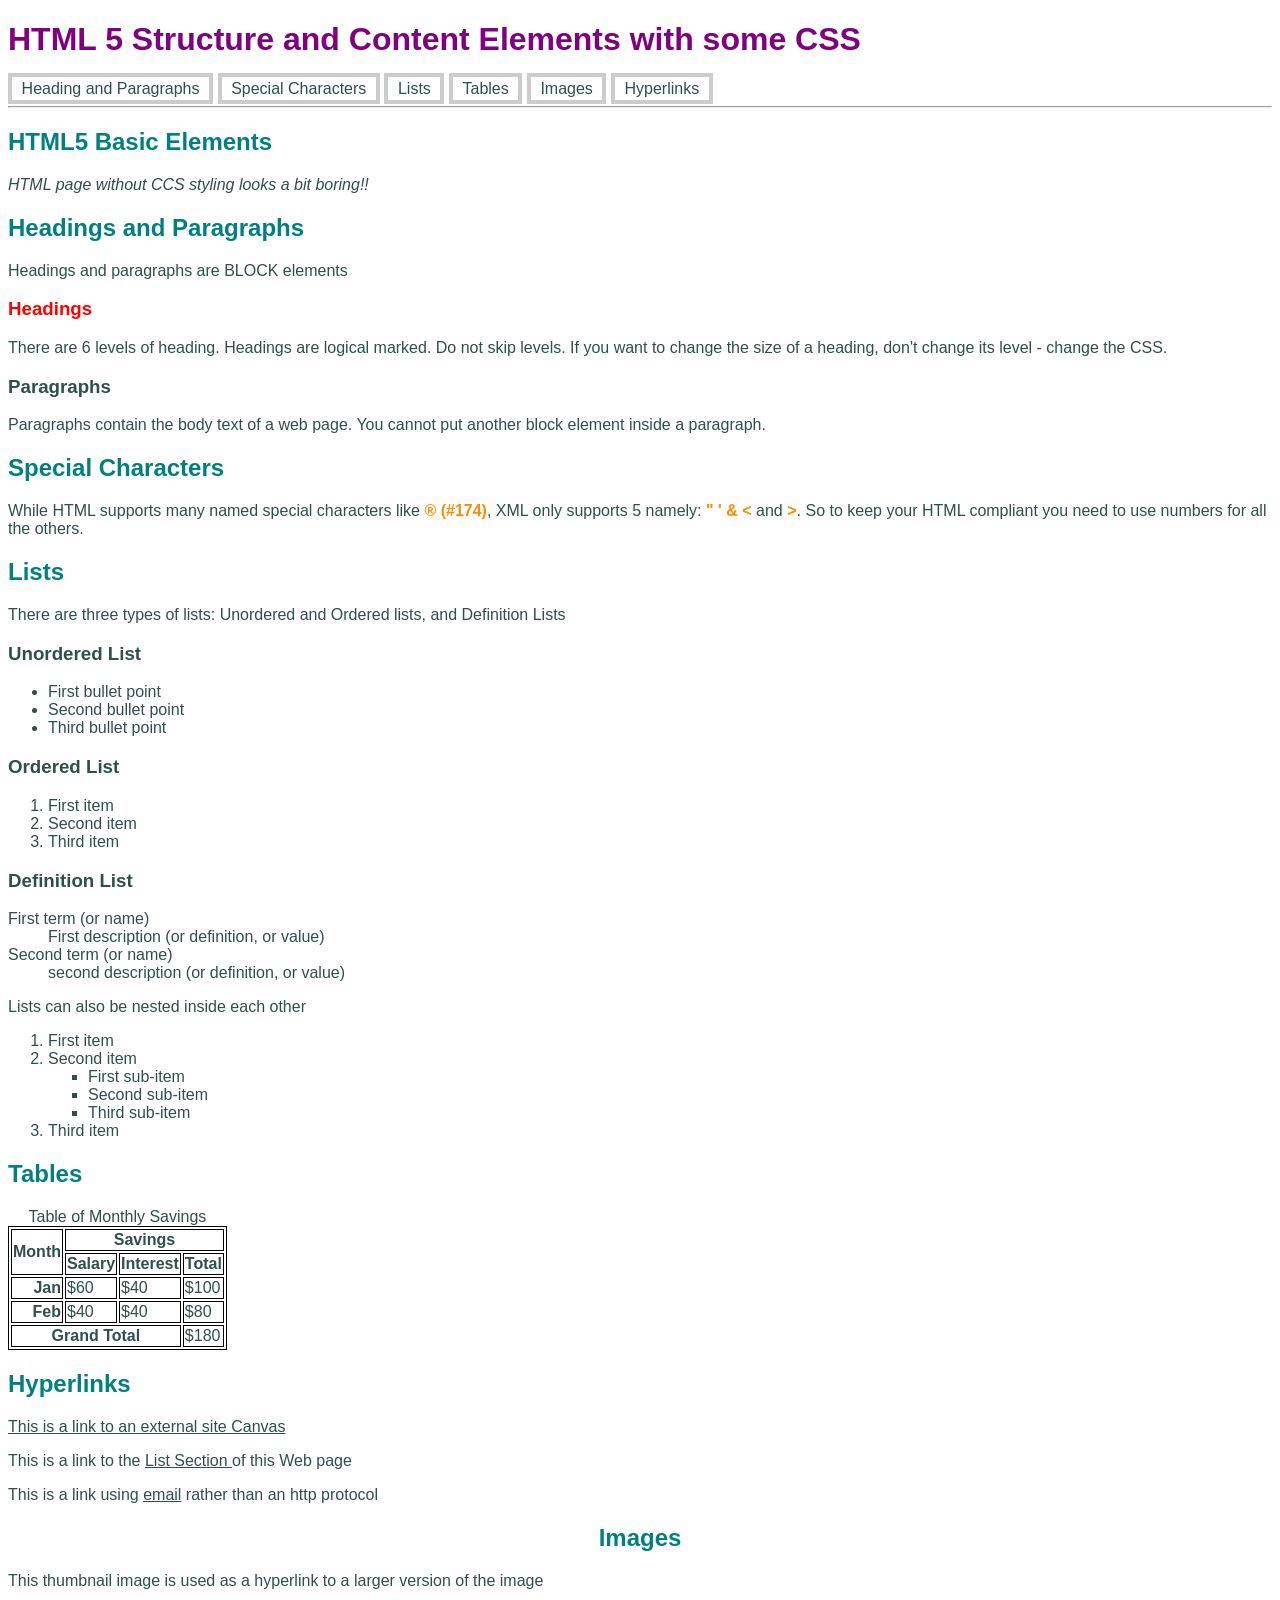
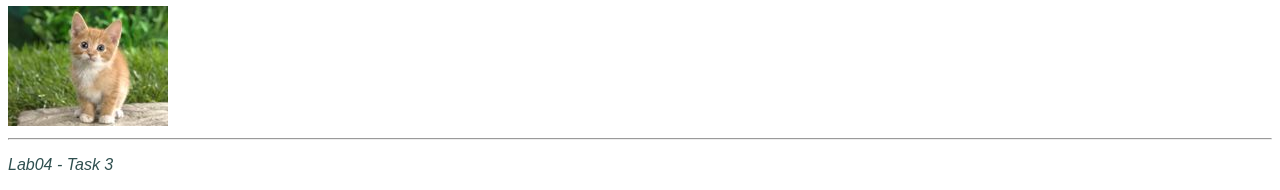
<file: lab/week4/index.html>
<!DOCTYPE html>
<html lang="en">
<head>
  <meta charset="utf-8" />
  <meta name="description" content="Demonstrates some basic HTML content elements and CSS" />
  <meta name="keywords" content="HTML5, tags" />
  <meta name="author" content="A Lecturer"  />
  <title>HTML Structure and Content Elements + CSS</title>
  <link rel="stylesheet" href="styles/style_w4.css" />
  
</head>
<!-- This is a comment. Indenting child elements makes the markup much more readable -->
<body>
   <header>
     <h1>HTML 5 Structure and Content Elements with some CSS</h1>
     <nav>
         <a href="#headings">Heading and Paragraphs</a> 
         <a href="#sc">Special Characters</a> 
         <a href="#list">Lists</a> 
         <a href="#tables">Tables</a>
         <a href="#images">Images</a>
         <a href="#hyperlinks">Hyperlinks</a>
      </nav>
      <hr />
   </header>
   
   <article>   
   <h2>HTML5 Basic Elements</h2> 
      <aside>
         <p>HTML page without CCS styling looks a bit boring!!</p>
      </aside>
      <h2 id="headings">Headings and Paragraphs </h2>
      <p>Headings and paragraphs are BLOCK elements</p>
      <h3 id="headings-h3">Headings</h3>
      <p>There are 6 levels of heading. Headings are logical marked. Do not skip levels. If you want to change the size of a heading, don't change its level - change the CSS.</p>
      <h3>Paragraphs</h3>
      <p>Paragraphs contain the body text of a web page. You cannot put another block element inside a paragraph.</p>
      
      <h2 id="sc">Special Characters</h2>
      <p>While HTML supports many named special characters like <span class="special">&#174; (#174)</span>, XML only supports 5 namely: <span class="special">&quot; &apos; &amp; &lt;</span>  and <span class="special">&gt;</span>.  So to keep your HTML compliant you need to use numbers for all the others.</p>
      
         
      
      <!-- Comments can be useful to indicate various sections of markup-->
      <!--Lists-->
      <h2 id="list">Lists</h2>
      <p>There are three types of lists: Unordered and Ordered lists, and Definition Lists</p>
      <h3>Unordered List</h3>
	  <ul>
         <li>First bullet point</li>
         <li>Second bullet point</li>
         <li>Third bullet point</li>
      </ul>
      <h3>Ordered List</h3>
      <ol>
         <li>First item</li>
         <li>Second item</li>
         <li>Third item</li>
      </ol>
	  <h3>Definition List</h3>
	  <dl>
		<dt>First term (or name)</dt>
			<dd>First description (or definition, or value)</dd>
		<dt>Second term (or name)</dt>
			<dd>second description (or definition, or value)</dd>
      </dl> 
      <p>Lists can also be nested inside each other</p>
      <ol>
         <li>First item</li>
         <li>Second item
            <ul>
               <li>First sub-item</li>
               <li>Second sub-item</li>
               <li>Third sub-item</li>
            </ul>
         </li>
         <li>Third item</li>
      </ol>		

      <h2 id="tables">Tables</h2>
      <table>
         <caption>Table of Monthly Savings</caption>
         <thead>
            <tr>
            <!-- the scope attribute assists non-visual user agents -->
            <!-- rowspan and colspan allow multiple cells to be merged -->
              <th rowspan="2" scope="col">Month</th>
              <th colspan="3" scope="col">Savings</th>
            </tr>
            <tr>
              <th scope="col">Salary</th>
              <th scope="col">Interest</th>
              <th scope="col">Total</th>
            </tr>
        </thead>
        <tbody>
         <tr>
           <th scope="row" class="month">Jan</th>
           <td>$60</td>
           <td>$40</td>
           <td>$100</td>
         </tr>
         <tr>
           <th scope="row" class="month">Feb</th>
           <td>$40</td>
           <td>$40</td>
           <td>$80</td>
         </tr>
        </tbody>
        <tfoot>
         <tr>
            <th colspan="3" scope="row"> Grand Total</th>
            <td>$180</td>
         </tr>
        </tfoot>
		</table>
      
      <h2 id="hyperlinks">Hyperlinks</h2>
      <p><a href="https://swinburne.instructure.com" title="This takes you to Canvas"> This is a link to an external site Canvas</a></p>
      <p>This is a link to the <a href="#list">List Section </a> of this Web page</p>
      <p>This is a link using <a href="104046668@swin.edu.au"> email</a> rather than an http protocol</p> 
	  
      <h2 id="images">Images</h2>
      <p>This thumbnail image is used as a hyperlink to a larger version of the image</p>
      <a href="images/mycat.jpg">  <img src="images/mycat_small.jpg" alt="Photo of my cat" title="Filesize 222kb " /></a>

      
      <hr />
   </article>
	<footer>
		<p>Lab04 - Task 3</p>
	</footer>
</body>

</html>
</file>
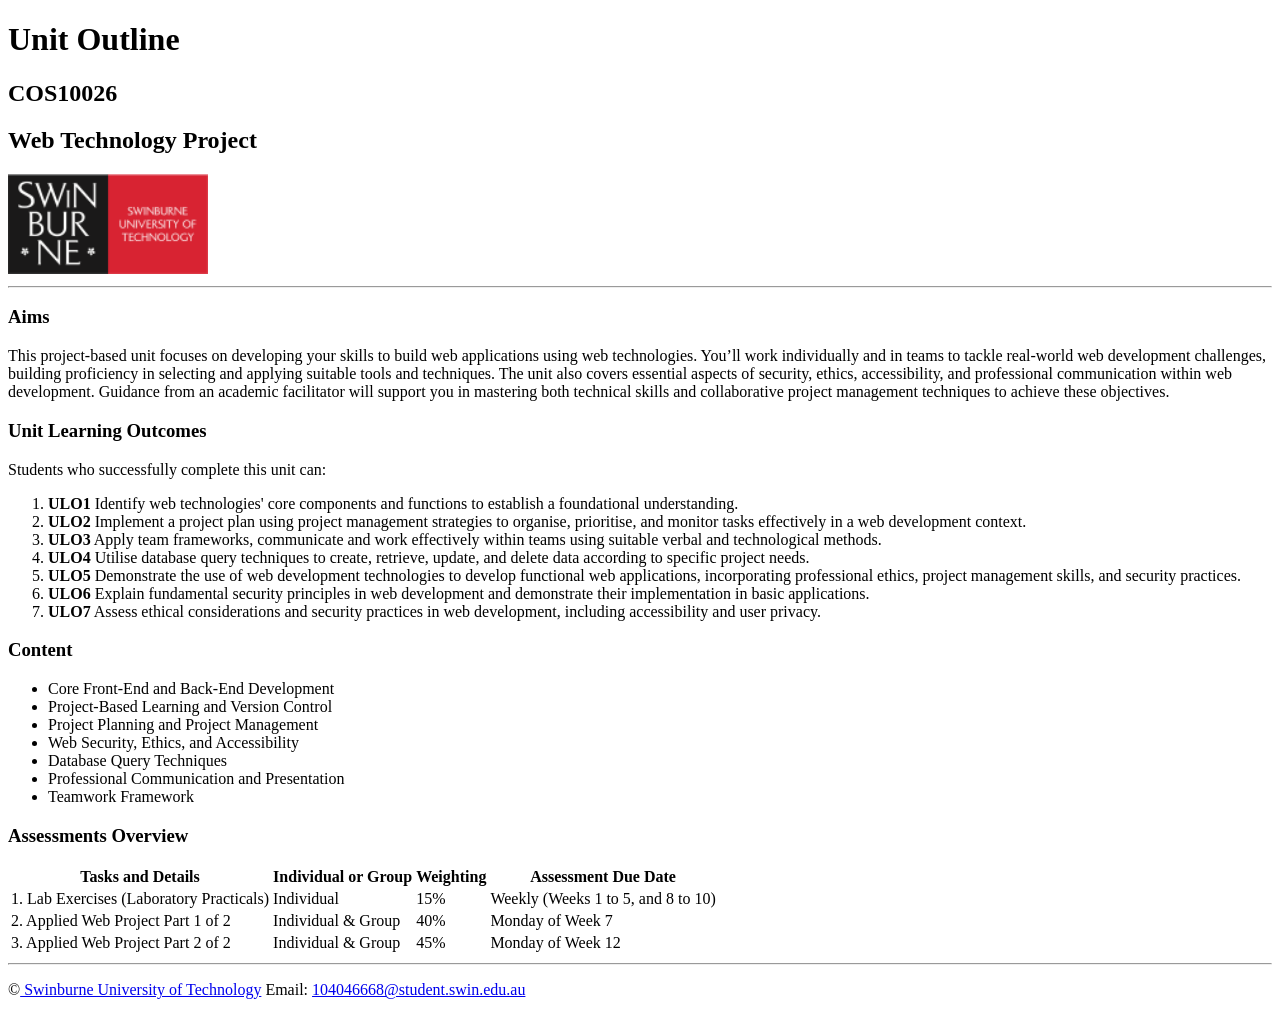
<file: lab/week2/outline.html>
<!DOCTYPE html>
<html lang="en">
<head>
    <meta charset="UTF-8">
    <meta name="description" content="Unit outline for COS10026 Web Technology Project, Swinburne University of Technology">
    <meta name="keywords" content="COS10026, Web Technology Project, Unit Outline, Swinburne University of Technology">
    <meta name="author" content="Nguyen Dang Vinh">
    <title>COS10026 Unit Outline - Web Technology Project</title>
</head>
<body>

    <h1>Unit Outline</h1>
    <h2>COS10026</h2>
    <h2>Web Technology Project</h2>

    <img src="swin_logo.png" alt="Swinburne University of Technology logo" width="200">

    <hr>

    <h3>Aims</h3>
    <p>This project-based unit focuses on developing your skills to build web applications using web technologies. You&rsquo;ll work individually and in teams to tackle real-world web development challenges, building proficiency in selecting and applying suitable tools and techniques. The unit also covers essential aspects of security, ethics, accessibility, and professional communication within web development. Guidance from an academic facilitator will support you in mastering both technical skills and collaborative project management techniques to achieve these objectives.</p>

    <h3>Unit Learning Outcomes</h3>
    <p>Students who successfully complete this unit can:</p>
    <ol>
        <li><strong>ULO1</strong> Identify web technologies' core components and functions to establish a foundational understanding.</li>
        <li><strong>ULO2</strong> Implement a project plan using project management strategies to organise, prioritise, and monitor tasks effectively in a web development context.</li>
        <li><strong>ULO3</strong> Apply team frameworks, communicate and work effectively within teams using suitable verbal and technological methods.</li>
        <li><strong>ULO4</strong> Utilise database query techniques to create, retrieve, update, and delete data according to specific project needs.</li>
        <li><strong>ULO5</strong> Demonstrate the use of web development technologies to develop functional web applications, incorporating professional ethics, project management skills, and security practices.</li>
        <li><strong>ULO6</strong> Explain fundamental security principles in web development and demonstrate their implementation in basic applications.</li>
        <li><strong>ULO7</strong> Assess ethical considerations and security practices in web development, including accessibility and user privacy.</li>
    </ol>

    <h3>Content</h3>
    <ul>
        <li>Core Front-End and Back-End Development</li>
        <li>Project-Based Learning and Version Control</li>
        <li>Project Planning and Project Management</li>
        <li>Web Security, Ethics, and Accessibility</li>
        <li>Database Query Techniques</li>
        <li>Professional Communication and Presentation</li>
        <li>Teamwork Framework</li>
    </ul>

    <h3>Assessments Overview</h3>
    <table>
        <thead>
            <tr>
                <th>Tasks and Details</th>
                <th>Individual or Group</th>
                <th>Weighting</th>
                <th>Assessment Due Date</th>
            </tr>
        </thead>
        <tbody>
            <tr>
                <td>1. Lab Exercises (Laboratory Practicals)</td>
                <td>Individual</td>
                <td>15%</td>
                <td>Weekly (Weeks 1 to 5, and 8 to 10)</td>
            </tr>
            <tr>
                <td>2. Applied Web Project Part 1 of 2</td>
                <td>Individual &amp; Group</td>
                <td>40%</td>
                <td>Monday of Week 7</td>
            </tr>
            <tr>
                <td>3. Applied Web Project Part 2 of 2</td>
                <td>Individual &amp; Group</td>
                <td>45%</td>
                <td>Monday of Week 12</td>
            </tr>
        </tbody>
    </table>

    <hr>

    <footer>
        <p>&copy;<a href="https://www.swinburne.edu.au/"> Swinburne University of Technology</a>  Email: <a href="mailto:104046668@student.swin.edu.au">104046668@student.swin.edu.au</a></p>
    </footer>

</body>
</html>
</file>
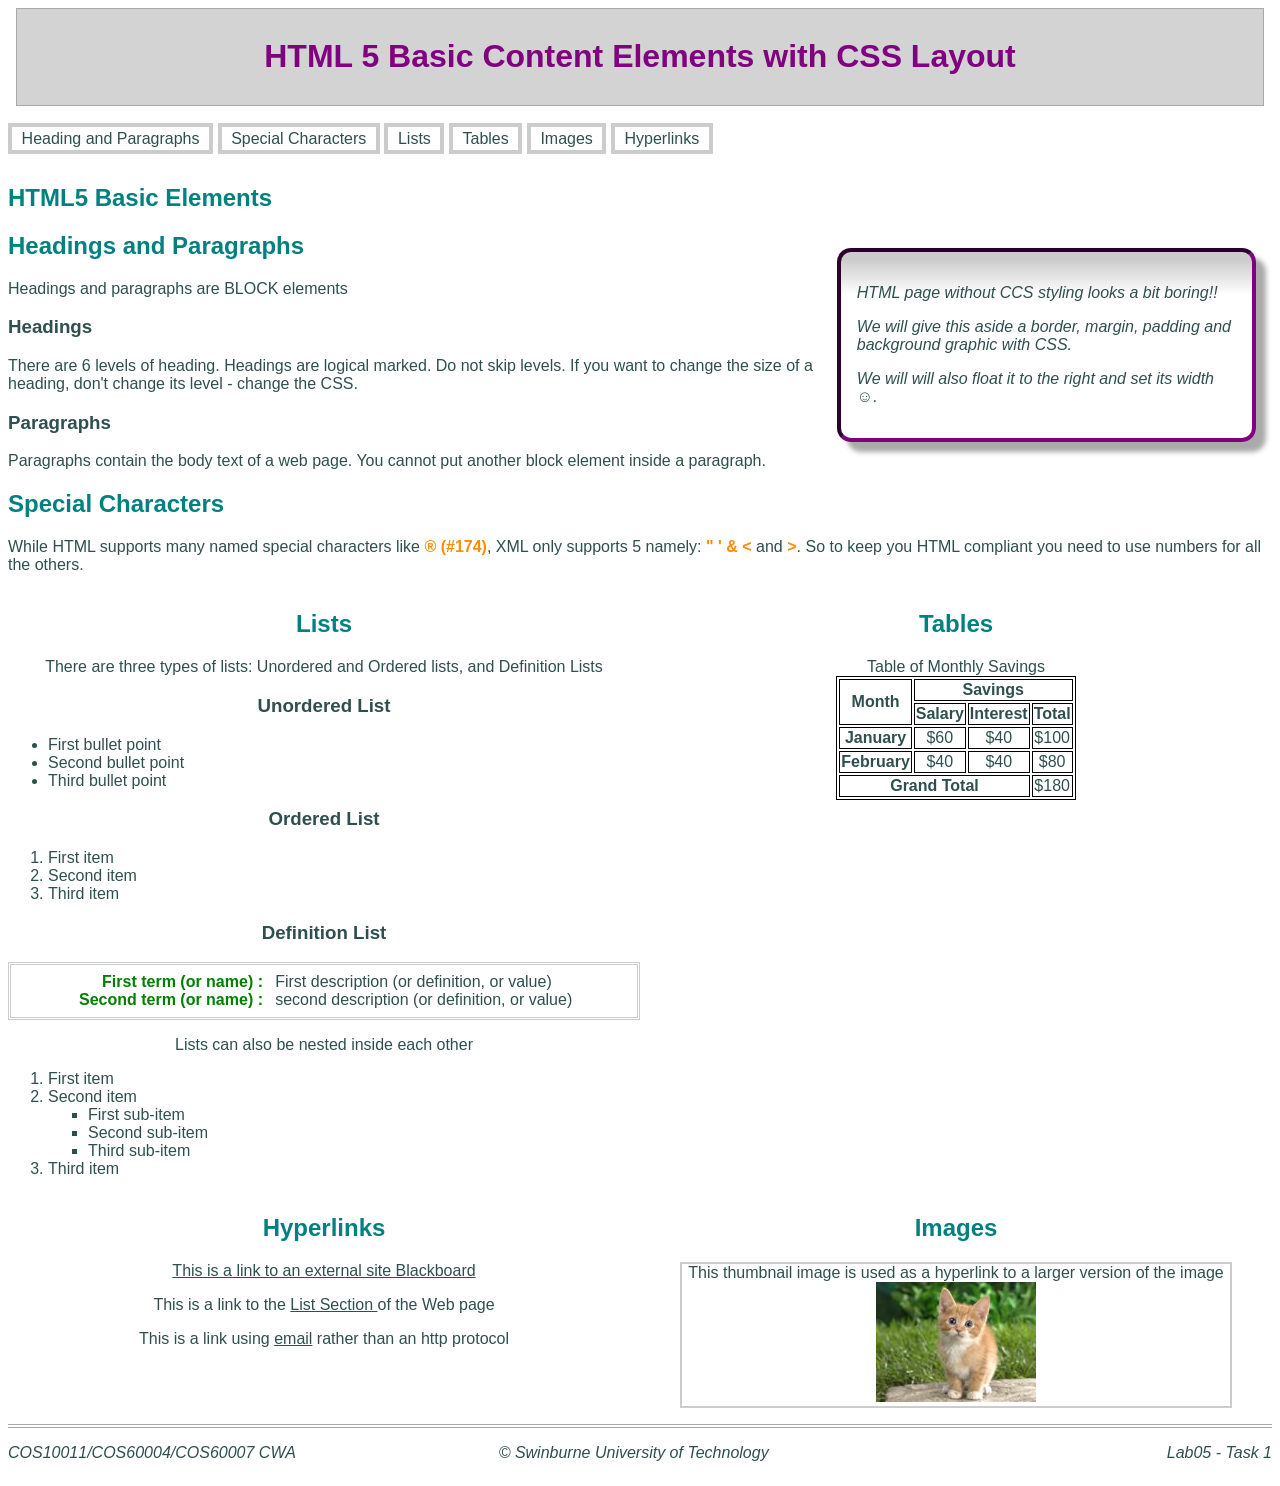
<file: lab/week5/lab05.html>
<!DOCTYPE html>
<html lang="en">
<head>
  <meta charset="utf-8" />
  <meta name="description" content="Demonstrates CSS layout" />
  <meta name="keywords" content="HTML5, CSS layout" />
  <meta name="author" content="A Lecturer"  />
  <title>CSS Layout</title>
  <!-- References to external CSS files -->
  <link href="styles/lab04.css" rel="stylesheet" />
  <link href="styles/layout.css" rel="stylesheet" />
  <link href="styles/dl.css" rel="stylesheet" />
  
</head>
<!-- This is a comment. Indenting child elements makes the markup much more readable -->
<body>
   <header>
		<h1>HTML 5 Basic Content Elements with CSS Layout</h1>
    </header> 
	<nav>
        <p class="menu"><a href="#headings">Heading and Paragraphs</a></p> 
		<p class="menu"><a href="#sc">Special Characters</a> </p> 
		<p class="menu"><a href="#lists">Lists</a></p> 
		<p class="menu"><a href="#tables">Tables</a></p> 
		<p class="menu"><a href="#images">Images</a></p> 
		<p class="menu"><a href="#hyperlinks">Hyperlinks</a></p> 
		
    </nav>
   	<article>   
      <h2>HTML5 Basic Elements</h2>
      <aside>
         <p>HTML page without CCS styling looks a bit boring!!</p>
		 <p>We will give this aside a border, margin, padding and background graphic with CSS. </p>
		 <p>We will will also float it to the right and set its width &#9786;.</p>
      </aside>
      <section id="headings">
		  <h2>Headings and Paragraphs </h2>
		  <p>Headings and paragraphs are BLOCK elements</p>
		  <h3>Headings</h3>
		  <p>There are 6 levels of heading. Headings are logical marked. Do not skip levels. If you want to change the size of a heading, don't change its level - change the CSS.</p>
		  <h3>Paragraphs</h3>
		  <p>Paragraphs contain the body text of a web page. You cannot put another block element inside a paragraph.</p>
      </section>
      <section>
		  <h2 id="sc">Special Characters</h2>
		  <p>While HTML supports many named special characters like <span class="special">&#174; (#174)</span>, XML only supports 5 namely: <span class="special">&quot; &apos; &amp; &lt;</span>  and <span class="special">&gt;</span>.  So to keep you HTML compliant you need to use numbers for all the others.</p>
      </section>
         
      
      <!-- Comments can be useful to indicate various sections of markup-->
      <!--Lists-->
      <section id="lists">
		  <h2>Lists</h2>
      <p>There are three types of lists: Unordered and Ordered lists, and Definition Lists</p>
      <h3>Unordered List</h3>
	  <ul>
         <li>First bullet point</li>
         <li>Second bullet point</li>
         <li>Third bullet point</li>
      </ul>
      <h3>Ordered List</h3>
      <ol>
         <li>First item</li>
         <li>Second item</li>
         <li>Third item</li>
      </ol>
	  <h3>Definition List</h3>
	  <dl>
		<dt>First term (or name)</dt>
			<dd>First description (or definition, or value)</dd>
		<dt>Second term (or name)</dt>
			<dd>second description (or definition, or value)</dd>
      </dl> 
      <p>Lists can also be nested inside each other</p>
	  <ol>
			 <li>First item</li>
			 <li>Second item
				<ul>
				   <li>First sub-item</li>
				   <li>Second sub-item</li>
				   <li>Third sub-item</li>
				</ul>
			 </li>
			 <li>Third item</li>
			</ol>		
		</section>
		<section id="tables">
		  <h2>Tables</h2>
		  <table>
			 <caption>Table of Monthly Savings</caption>
			 <thead>
				<tr>
				<!-- the scope attribute assists non-visual user agents -->
				<!-- rowspan and colspan allow multiple cells to be merged -->
				  <th rowspan="2" scope="col">Month</th>
				  <th colspan="3" scope="col">Savings</th>
				</tr>
				<tr>
				  <th scope="col">Salary</th>
				  <th scope="col">Interest</th>
				  <th scope="col">Total</th>
				</tr>
			</thead>
			<tbody>
			 <tr>
			   <th scope="row">January</th>
			   <td>$60</td>
			   <td>$40</td>
			   <td>$100</td>
			 </tr>
			 <tr>
			   <th scope="row">February</th>
			   <td>$40</td>
			   <td>$40</td>
			   <td>$80</td>
			 </tr>
			</tbody>
			<tfoot>
			 <tr>
				<th colspan="3" scope="row"> Grand Total</th>
				<td>$180</td>
			 </tr>
			</tfoot>
			</table>
		</section>
		<section id="hyperlinks">
		  <h2>Hyperlinks</h2>
		  <p><a href="http://ilearn.swin.edu.au" title="This takes you to Blackboard"> This is a link to an external site Blackboard</a></p>
		  <p>This is a link to the <a href="#lists">List Section </a> of the Web page</p>
		  <p>This is a link using <a href="mailto:someone@swin.edu.au"> email</a> rather than an http protocol</p> 
		</section>
		<section id="images">
			<h2 >Images</h2>
			<figure><figcaption>This thumbnail image is used as a hyperlink to a larger version of the image</figcaption>
			<a href="images/mycat.jpg">  <img src="images/mycat_small.jpg" alt="Photo of my cat" title="Filesize 222kb " /></a></figure>
		</section>
      
	</article>
	
	<footer>
		<p>COS10011/COS60004/COS60007 CWA</p>
		<p>&#169; Swinburne University of Technology</p>
		<p>Lab05 - Task 1</p>
	</footer>
</body>

</html>
</file>
<file: lab/week4/styles/style_w4.css>
/*
filename: lab04.css
author: Nguyen Dang Vinh
created: 08/10/2026
last modified: 08/10/2026
description: Stylesheet for lab04.html
*/

/* Step 3 */
h1 {
    color: purple;
    font-size: 2em;
    font-weight: bold;
}

/* Element selectors */
* {
    font-family: calibri, sans-serif;
    color: #2F4F4F;
}

h2 {
    color: rgb(0, 128, 128);
    font-weight: bold;
    font-size: 1.5em;
}

/* Group selectors */
aside, footer {
    font-style: italic;
}

h1, h2, h3 {
    font-family: arial, sans-serif;
}

table, th, td {
    border: 1px solid black;
}

/* ID selectors */
#images {
    text-align: center;
}

#headings-h3 {
    color: red;
}

/* Class selectors */
.special {
    color: darkorange;
    font-weight: bold;
}

.month {
    text-align: right;
}

/* Contextual selectors */
nav a {
    text-decoration: none;
    padding: 0.2em 0.6em;
    border: 4px solid #ccc;
}

ol ul {
    list-style-type: square;
}

/* Pseudo classes */
aside:hover {
    display: none;
}

nav a:hover {
    background-color: lightblue;
    border-color: darkblue;
}
</file>
<file: lab/week5/styles/lab04.css>
/*
filename: lab04.css
author: Nguyen Dang Vinh
created: 08/10/2026
last modified: 08/10/2026
description: Stylesheet for lab04.html
*/

/* Step 3 */
h1 {
    color: purple;
    font-size: 2em;
    font-weight: bold;
}

/* Element selectors */
* {
    font-family: calibri, sans-serif;
    color: #2F4F4F;
}

h2 {
    color: rgb(0, 128, 128);
    font-weight: bold;
    font-size: 1.5em;
}

/* Group selectors */
aside, footer {
    font-style: italic;
}

h1, h2, h3 {
    font-family: arial, sans-serif;
}

table, th, td {
    border: 1px solid black;
}

/* ID selectors */
#images {
    text-align: center;
}

#headings-h3 {
    color: red;
}

/* Class selectors */
.special {
    color: darkorange;
    font-weight: bold;
}

.month {
    text-align: right;
}

/* Contextual selectors */
nav a {
    text-decoration: none;
    padding: 0.2em 0.6em;
    border: 4px solid #ccc;
}

ol ul {
    list-style-type: square;
}

/* Pseudo classes */
aside:hover {
    display: none;
}

nav a:hover {
    background-color: lightblue;
    border-color: darkblue;
}
</file>
<file: lab/week5/styles/layout.css>
/*
  filename:  layout.css
  author:    Nguyen Dang Vinh - 104046668
  created:   15/10/2026
  last modified: 15/10/2026
  description: Layout rules for lab05.html (COS10026 Lab 5)
*/

/* Step 2: override lab04.css hover effect */
aside:hover {display: block;}

/* Step 2: inline menu */
.menu {display: inline-block;}

/* Step 3 + 4: box model, sizing, floating */
aside {
    border: 4px inset purple;
    border-radius: 14px;
    margin: 1em;
    padding: 1em;
    width: 30%;
    background: url(images/fade.jpg) repeat-x top left;
    float: right;
    box-shadow: 10px 10px 5px #aaaaaa;
}

header {
    border: 1px solid darkgray;
    margin: 0.5em;
    padding: 0.5em;
    background-color: lightgray;
    text-align: center;
}

footer {
    border-top: 4px double darkgray;
    clear: both;
}

/* Step 4: two-column sections */
#lists      {float: left;}
table       {margin: auto;}
#tables     {float: right; margin: auto;}
#hyperlinks {clear: left; float: left;}
#images     {float: right;}
figure      {border: 2px solid #ccc;}

#lists, #images, #tables, #hyperlinks {
    width: 50%;
    text-align: center;
}

ol, ul, dl {text-align: left;}

article {min-width: 30em;}

/* Step 5: footer paragraphs */
footer p {
    display: inline-block;
    width: 33%;
}
footer p:first-child  {float: left;}
footer p:nth-child(2) {text-align: center;}
footer p:last-child   {float: right; text-align: right;}
</file>
<file: lab/week5/styles/dl.css>
/* styling definition list */
dl {
    border: 3px double #ccc;
    padding: 0.5em;
  }
  dt {
    clear: left;
	float: left;
    width: 40%;
	text-align: right;
    font-weight: bold;
    color: green;
  }
  dt::after {
    content: " :"; 
  }

  dd {
    width: 55%;
	margin-left: 42%;
  }
</file>
